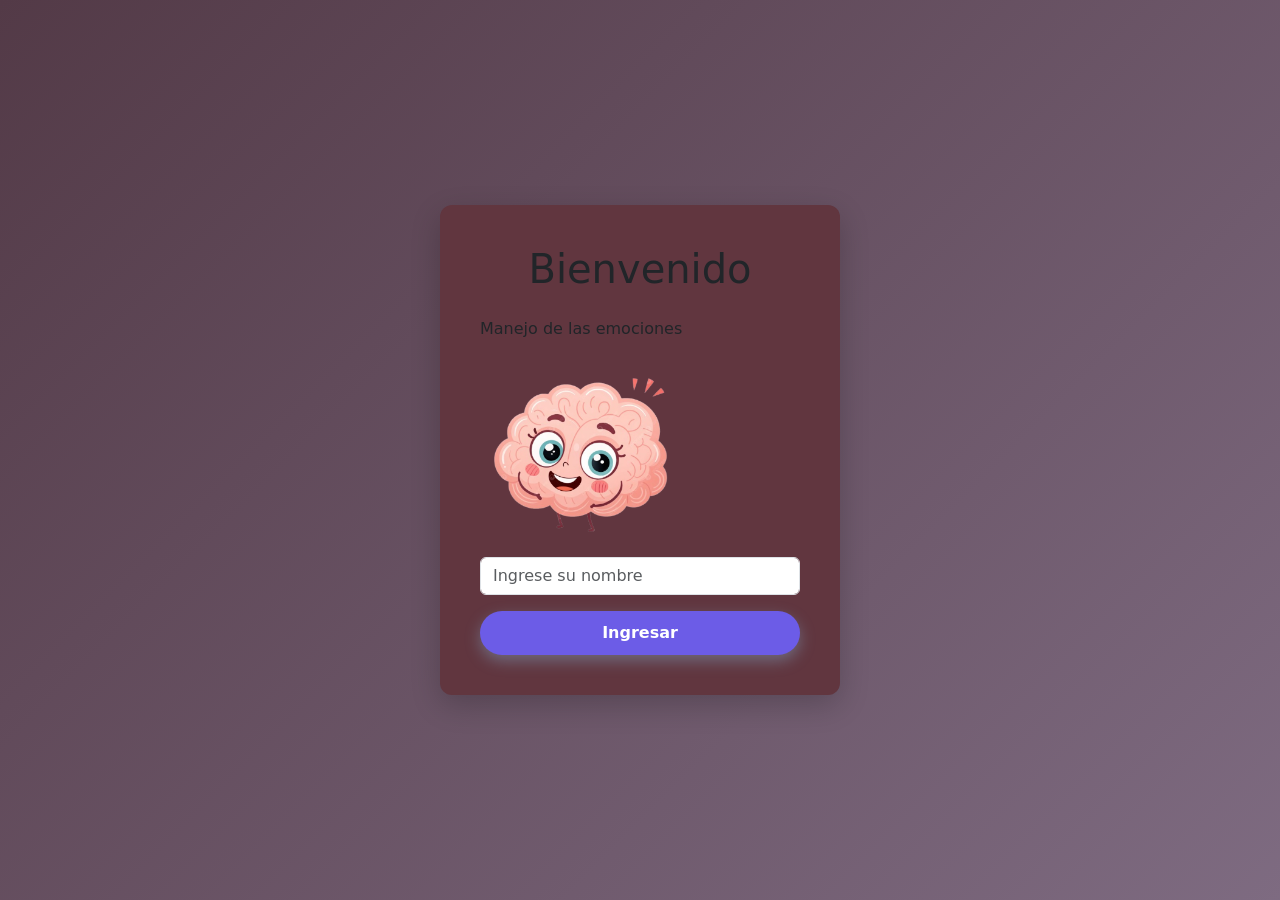
<file: index.html>
<!DOCTYPE html>
<html lang="en">

<head>
  <meta charset="UTF-8">
  <meta name="viewport" content="width=device-width, initial-scale=1.0">
  <title>Document</title>
  <link rel="stylesheet" href="css/bootsrapV5.3.2.css">
  <link rel="stylesheet" href="css/all.min.css">
  <link rel="stylesheet" href="css/style.css">
  <script src="js/bootstrap.bundle.min (1).js"></script>
  <script src="js/jquery-3.6.0 (1).js"></script>
  <script src="js/main.js"></script>
</head>

<body>
  <div id="loginScreen" class="login-screen">

    <div class="login-box">

        <h1 class="text-title text-center mb-4">
            Bienvenido
        </h1>
        <p>Manejo de las emociones</p>
        <img src="img/imagen.4.png" width="200px" heigth="200px">

        <form id="formLogin">

            <input
              type="text"
              id="inputNombre"
              class="form-control mb-3"
              placeholder="Ingrese su nombre">

            <button type="submit" class="btn-temas w-100" onclick="iniciarSesion()">
                Ingresar
            </button>

        </form>
        <div id="alertContainer"></div>

    </div>

</div>

<div id="appContent" style="display:none;">
  <header>
    <nav class="navbar navbar-expand-lg navbar-dark bg-dark">
      <div class="container-fluid">

        <a class="navbar-brand" href="javascript:cargarpagina('home.html')"><img src="img/imagen.4.png"
            class="img-logo"></a>
        <button class="navbar-toggler" type="button" data-bs-toggle="collapse" data-bs-target="#menuNav">
          <span class="navbar-toggler-icon"></span>
        </button>
     

        <div class="collapse navbar-collapse" id="menuNav">
          <ul class="navbar-nav ms-auto">
            <li class="nav-item">
              <a class="nav-link active" aria-current="page" href="javascript:cargarpagina('home.html')">Inicio</a>
            </li>


            <!-- Dropdown Cotexto -->
          <li class="nav-item dropdown">
            <a class="nav-link dropdown-toggle" href="#" role="button" data-bs-toggle="dropdown">
             Contexto
            </a>

            <ul class="dropdown-menu">
              <li><a class="dropdown-item" href="javascript:cargarpagina('problema.html')">Plantemiento de problema</a></li>
              <li><a class="dropdown-item" href="javascript:cargarpagina('objetivos.html')">Objetivos</a></li>


              <li><a class="dropdown-item" href="javascript:cargarpagina('marco-referencia.html')">Marco de Referencia</a></li>
             
            </ul>
          </li>

          <!-- Dropdown acerca del proyecto -->
          <li class="nav-item dropdown">
            <a class="nav-link dropdown-toggle" href="#" role="button" data-bs-toggle="dropdown">
              Ruta del proyecto
            </a>

            <ul class="dropdown-menu">
              <li><a class="dropdown-item" href="javascript:cargarpagina('introduccion.html')">Introducción</a></li>
              <li><a class="dropdown-item" href="javascript:cargarpagina('justificacion.html')">Justificación</a></li>
              <li><a class="dropdown-item" href="javascript:cargarpagina('evidencias.html')">Evidencias</a></li>
              <li><a class="dropdown-item" href="javascript:cargarpagina('conclusiones.html')">Conclusiones</a></li>
            </ul>
          </li>
           
            
       
            <li class="nav-item">
              <a class="nav-link" href="javascript:cargarpagina('juego.html')">Juegos</a>
            </li>
              <li class="nav-item">
              <a class="nav-link" href="javascript:cargarpagina('actividades.html')">Actividades</a>
            </li>
            <li class="nav-item">
              <a class="nav-link" href="javascript:cargarpagina('creditos.html')">Crèditos</a>
            </li>
          </ul>
        </div>
      </div>
    </nav>
  </header>
   
  <section id="contenido">


  </section>
  <footer class="footer">
    <p class="mb-0">© <span id="year"></span>Colegio Gimnasio Santander de Tunja - Todos los derechos reservados
      Valentina Echeverri - Jhonatan Rodriguez - Zara Gamba</p>
      <a class="navbar-brand" href="javascript:cargarpagina('home.html')"><img src="img/escudo.png"
            class="escudo"></a>
        <button class="navbar-toggler" type="button" data-bs-toggle="collapse" data-bs-target="#menuNav">
          <span class="navbar-toggler-icon"></span>
        </button>
  </footer>

</body>

</html>
</file>
<file: css/style.css>
:root {
    --background-navbar: #6c5ce7;
    --background-footer: #6c5ce7;
    --color-footer: white;
    --color-title: #0984e3;
    --color-title-2: #0984e3;
    --color-title-3: #0984e3;
    --color-title-4: #0984e3;
    --color-title-5: #0984e3;
}

body {
    background-color: #a29bfe;
}

.navbar {
    background-color: var(--background-navbar) !important;
    text-align: right;
}

.footer {
    position: fixed;
    bottom: 0;
    width: 100%;
    text-align: center;

    color: var(--color-footer);
    font-weight: bold;
    min-height: 10vh;
    display: flex;
    justify-content: space-between;
    align-items: center;
    background-color: var(--background-footer);
    color: rgb(0, 0, 0);
    padding: 6px 20px;
}

.title-1 {
    color: var(--color-title);
    font-size: 45px;
    margin-top: 10px;
    margin-left: 50px;

}

.title-1:hover {
    font-size: 20px;
}

.parrafo-1 {
    margin: 10px;
    font-size: 35px;
}

.img-logo {
    width: 80px;
    height: 80px;
}

.title-2 {
    color: var(--color-title-2);
    font-size: 45px;
    margin-top: 10px;
    margin-left: 50px;
}

.background-modal-header {
    background-color: var(--background-footer);
    color: var(--color-texto);
}

.btn-close {
    color: var(--background-btn-explorar);
    background-color: var(--background-btn-explorar);
}

.parrafo-2 {
    font-size: 35px;
    margin-top: 10px;
    margin-left: 50px;
}

.title-3 {
    color: var(--color-title-3);
    font-size: 45px;
    margin-top: 10px;
    margin-left: 50px;
}

.parrafo-3 {
    font-size: 20px;
    margin-top: 30px;
    margin-left: 30px;

}
.parrafo3 {
    font-size: 20px;
}

.title-4 {
    color: var(--color-title-4);
    font-size: 45px;
    margin-top: 10px;
    margin-left: 50px;
}

.parrafo-4 {
    font-size: 20px;
    margin-top: 10px;
    margin-left: 50px;
}

.title-5 {
    color: var(--color-title-5);
    font-size: 45px;
    margin-top: 10px;
    margin-left: 50px;
}

.parrafo-5 {
    font-size: 30px;
    margin-top: 10px;
    margin-left: 50px;
}


iframe {
    width: 100%;
    height: 100vh;
    border: none;
}
.escudo{
    width: 40px;
    height: 40px;
}

 .card img {
      height: 150px;
      object-fit: cover;
    }

        .card{
      transition: transform 0.3s, box-shadow 0.3s;
      border:none;
      border-radius:20px;
      overflow:hidden;
    }

    .card:hover{
      transform: translateY(-10px);
      box-shadow:0 10px 25px rgba(0,0,0,0.2);
    }

    .card img{
      height:200px;
      object-fit:cover;
    }

    .btn-custom{
      background:#6c63ff;
      color:white;
      border-radius:30px;
      padding:10px 20px;
    }

    .btn-custom:hover{
      background:#e5486f;
      color:white;
    }
.login-screen {
    position: fixed;
    top: 0;
    left: 0;
    width: 100% ;
    height: 100vh;
    background: linear-gradient(135deg, #533a47, #7e6b81);
    display: flex;
    justify-content: center;
    align-items: center;
    z-index: 99999;
}
.login-box {
    background-color: #61363f;
    padding: 40px;
    border-radius: 12px;
    width: 90%;
    max-width: 400px;
    box-shadow: 0 10px 30px rgba(0,0,0,0.2);
}
.credito-card {
    border: none;
    border-radius: 12px;
    overflow: hidden;
    transition: all 0.4s ease;
}
.credito-card:hover {
    transform: translateY(-10px);
    box-shadow: 0 15px 25px rgba(0,0,0,0.15);
}
.credito-card .card-title{
    color: #8a4266;
    font-weight: bold;
}

.page-card {
    padding: 30px;
    border-radius: 18px;
    background-color: #ffffff;
    box-shadow: 0 6px 18px rgba(0, 0, 0, 0.08);
}

.btn-temas {
    background-color: #6c5ce7;
    color: #ffffff;
    border: none;
    border-radius: 30px;
    padding: 10px 24px;
    font-weight: 600;
    font-size: 16px;
    text-decoration: none;
    display: inline-block;
    box-shadow: 0 6px 15px rgba(129, 166, 198, 0.45);
    transition: all 0.3s ease;
}

.btn-temas:hover {
    background-color: #6c63ff;
    color: #ffffff;
    transform: translateY(-3px);
    box-shadow: 0 10px 22px rgba(129, 166, 198, 0.65);
}

.btn-temas:active {
    transform: translateY(0);
    box-shadow: 0 4px 10px rgba(129, 166, 198, 0.4);
}
.content-card {
    background-color: #ffffff;
    border-radius: 25px;
    padding: 35px;
    box-shadow: 0 6px 18px rgba(150, 120, 180, 0.14);
}

.section-title {
    color: var(--color-title-3);
    font-weight: 700;
    margin-bottom: 30px;
    position: relative;
}

.section-title2 {
    color: var(--color-title-3);
    font-weight: 600;
    margin-bottom: 30px;
    position: relative;
}
.space_divider{
    height:100px;
}

   .evidencia {
            cursor: pointer;
            transition: transform 0.3s;
            height: 220px;
            width: 100%;
            object-fit: cover;
            border-radius: 10px;
        }

        .evidencia:hover {
            transform: scale(1.03);
        }

        .card {
            border: none;
            box-shadow: 0 4px 10px rgba(0,0,0,0.1);
            margin-bottom: 25px;
        }

        .modal-img {
            width: 100%;
            height: auto;
        }
</file>
